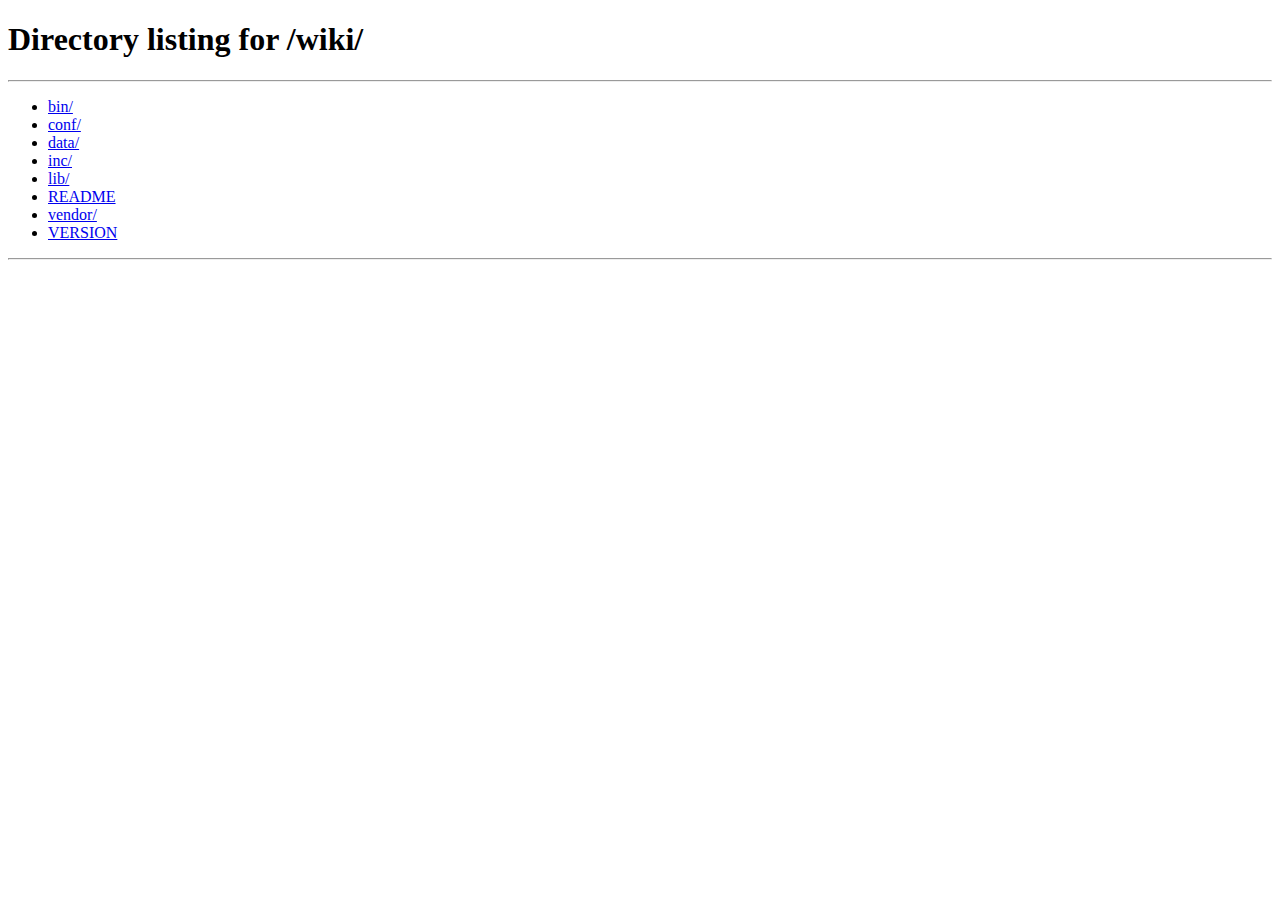
<file: wiki/lib/index.html>
<!DOCTYPE html>
<html>
<head>
<meta http-equiv="refresh" content="0; URL=../" />
<meta name="robots" content="noindex" />
<title>nothing here...</title>
</head>
<body>
<!-- this is just here to prevent directory browsing -->
</body>
</html>
</file>
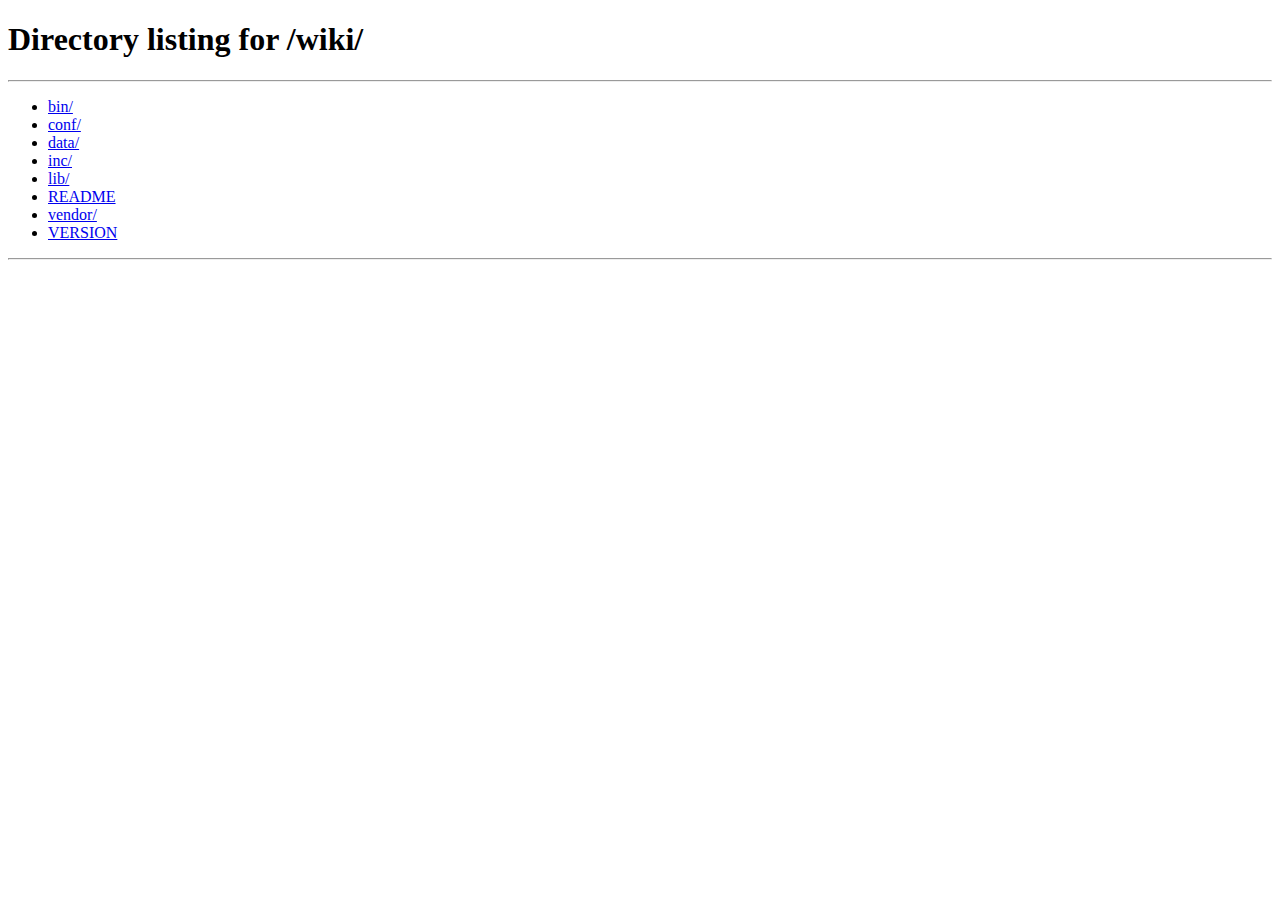
<file: wiki/lib/exe/index.html>
<!DOCTYPE html>
<html>
<head>
<meta http-equiv="refresh" content="0; URL=../../" />
<meta name="robots" content="noindex" />
<title>nothing here...</title>
</head>
<body>
<!-- this is just here to prevent directory browsing -->
</body>
</html>
</file>
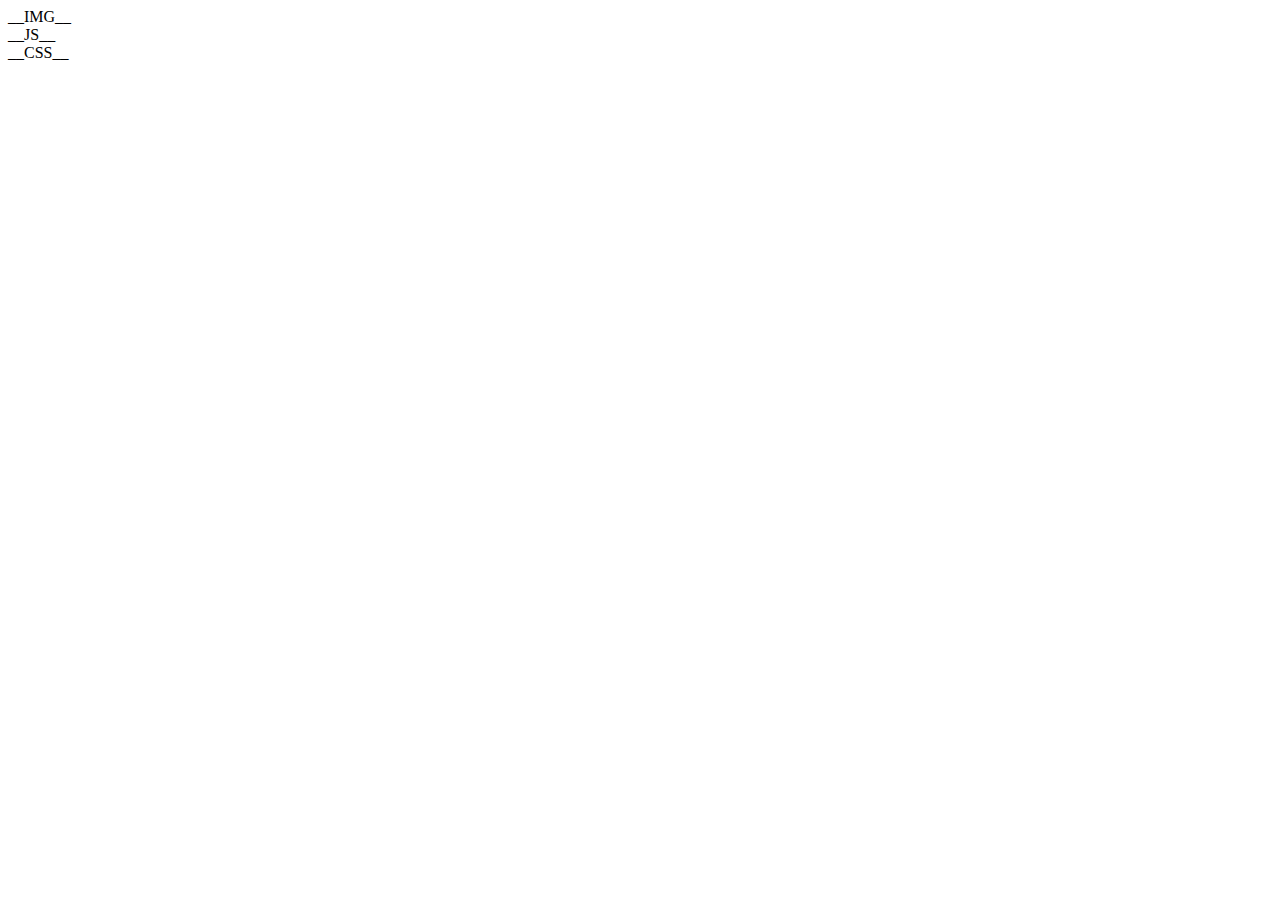
<file: source/application/admin/view/index/index.html>
<!DOCTYPE html>
<html>
    <head>
        <meta charset="UTF-8">
        <title>Insert title here</title>
    </head>
    <body>
        __IMG__<br>
        __JS__<br>
        __CSS__<br>
    </body>
</html>
</file>
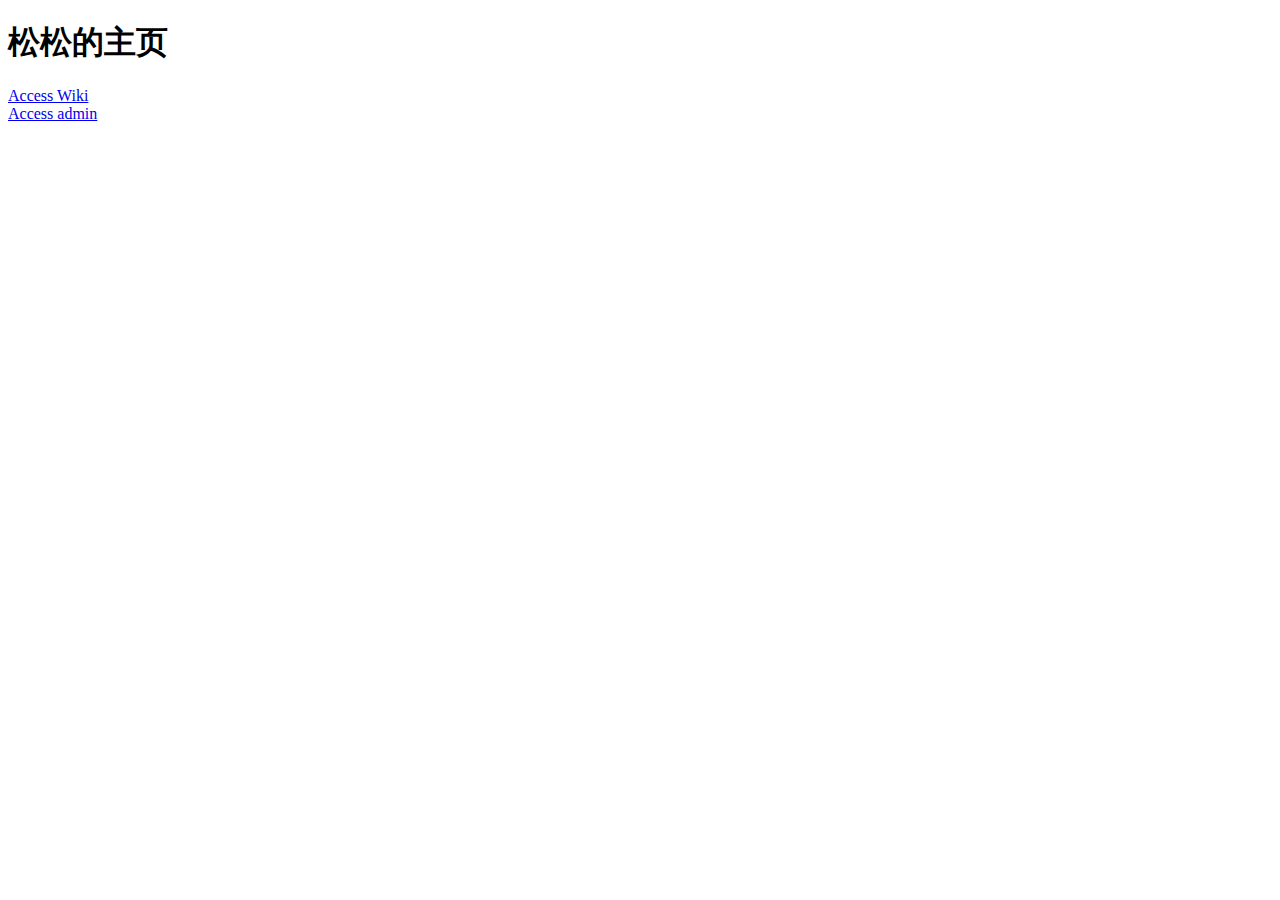
<file: source/application/index/view/index/index.html>
<!DOCTYPE html>
<html>
    <head>
        <meta charset="utf-8">
        <title>松</title>
        <link rel="shortcut icon" href="__IMG__/logo.ico" type="image/x-icon" />
    </head>
    <body>
            <h1>松松的主页</h1>
            <a href="wiki">Access Wiki</a></br>
            <a href="admin">Access admin</a>
    </body>
</html>
</file>
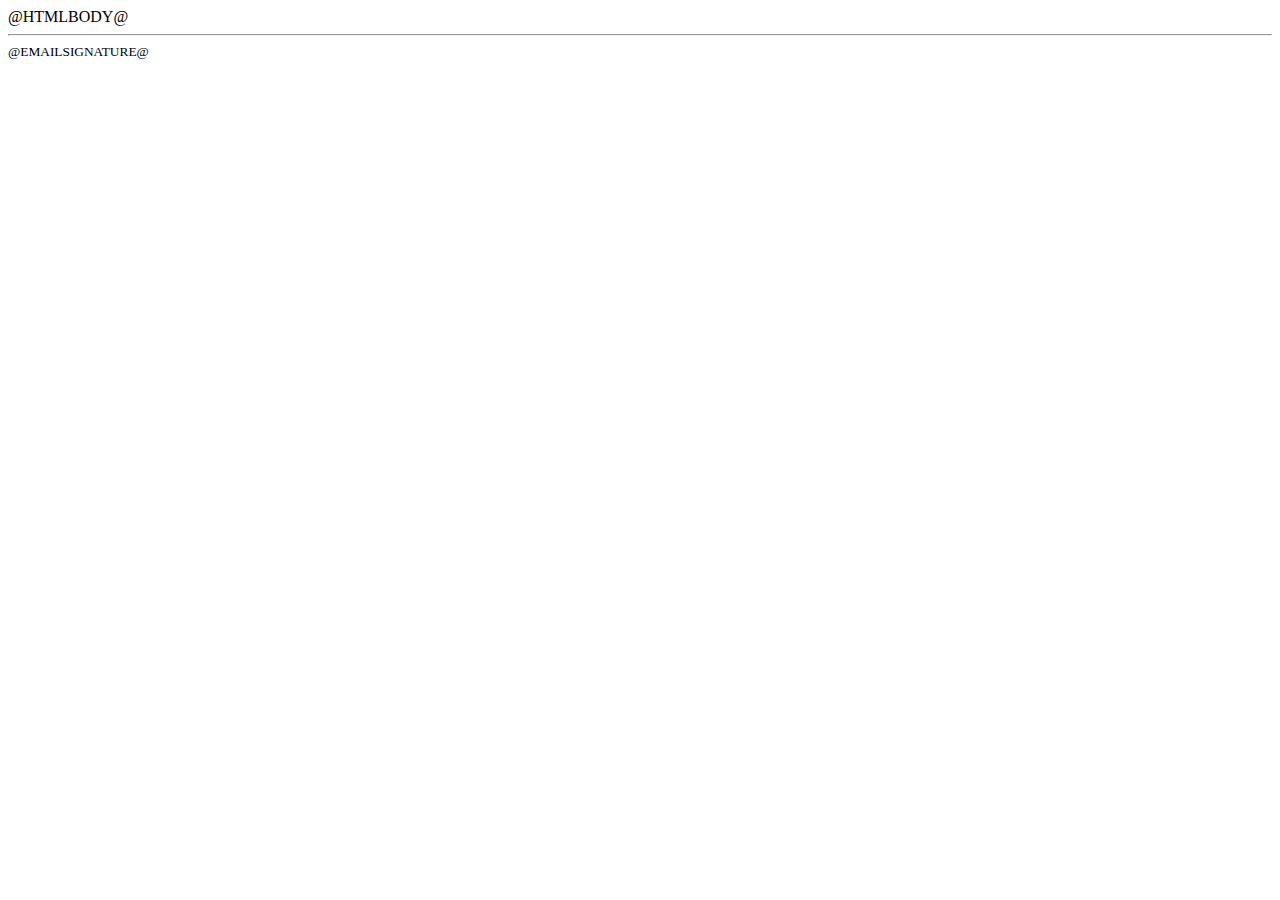
<file: wiki/inc/lang/bg/mailwrap.html>
<html>
<head>
    <title>@TITLE@</title>
    <meta http-equiv="Content-Type" content="text/html; charset=utf-8">
</head>
<body>

@HTMLBODY@

<br /><hr />
<small>@EMAILSIGNATURE@</small>
</body>
</html>
</file>
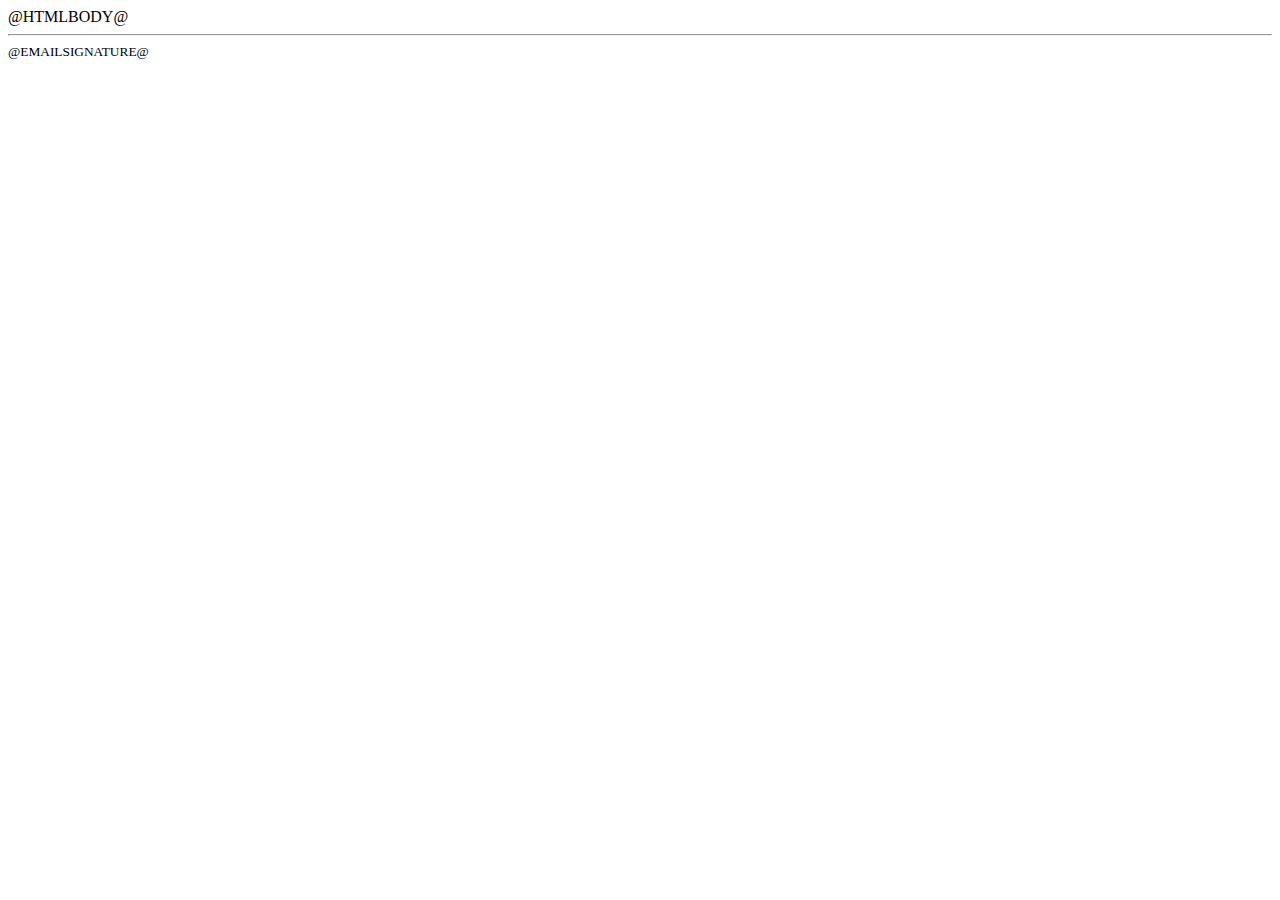
<file: wiki/inc/lang/cs/mailwrap.html>
<html>
 <head>
 <title>@TITLE@</title>
 <meta http-equiv="Content-Type" content="text/html; charset=utf-8">
 </head>
 <body>

 @HTMLBODY@

 <br /><hr />
 <small>@EMAILSIGNATURE@</small>
 </body>
 </html>
</file>
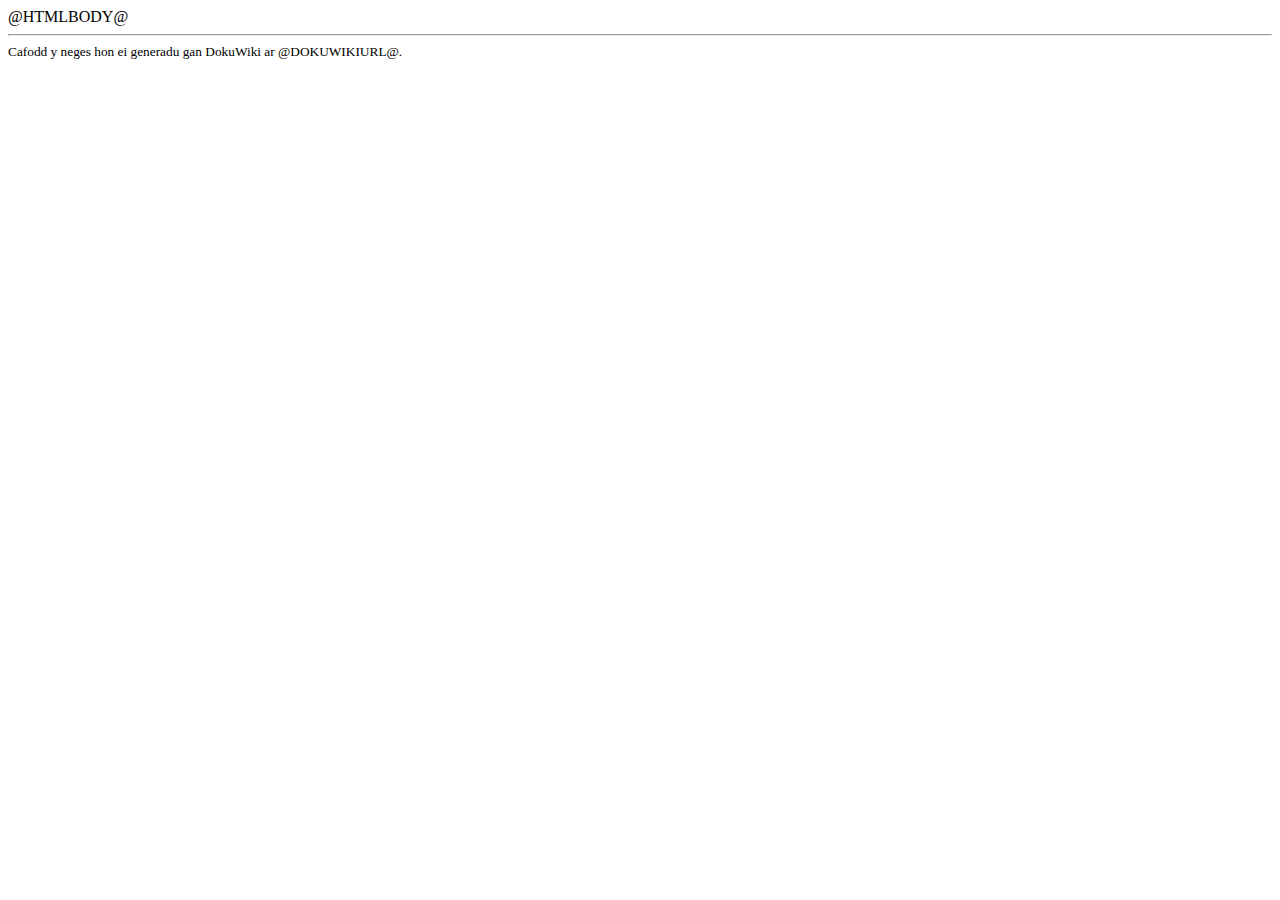
<file: wiki/inc/lang/cy/mailwrap.html>
<html>
<head>
    <title>@TITLE@</title>
    <meta http-equiv="Content-Type" content="text/html; charset=utf-8">
</head>
<body>

@HTMLBODY@

<br /><hr />
<small>Cafodd y neges hon ei generadu gan DokuWiki ar @DOKUWIKIURL@.</small>
</body>
</html>
</file>
